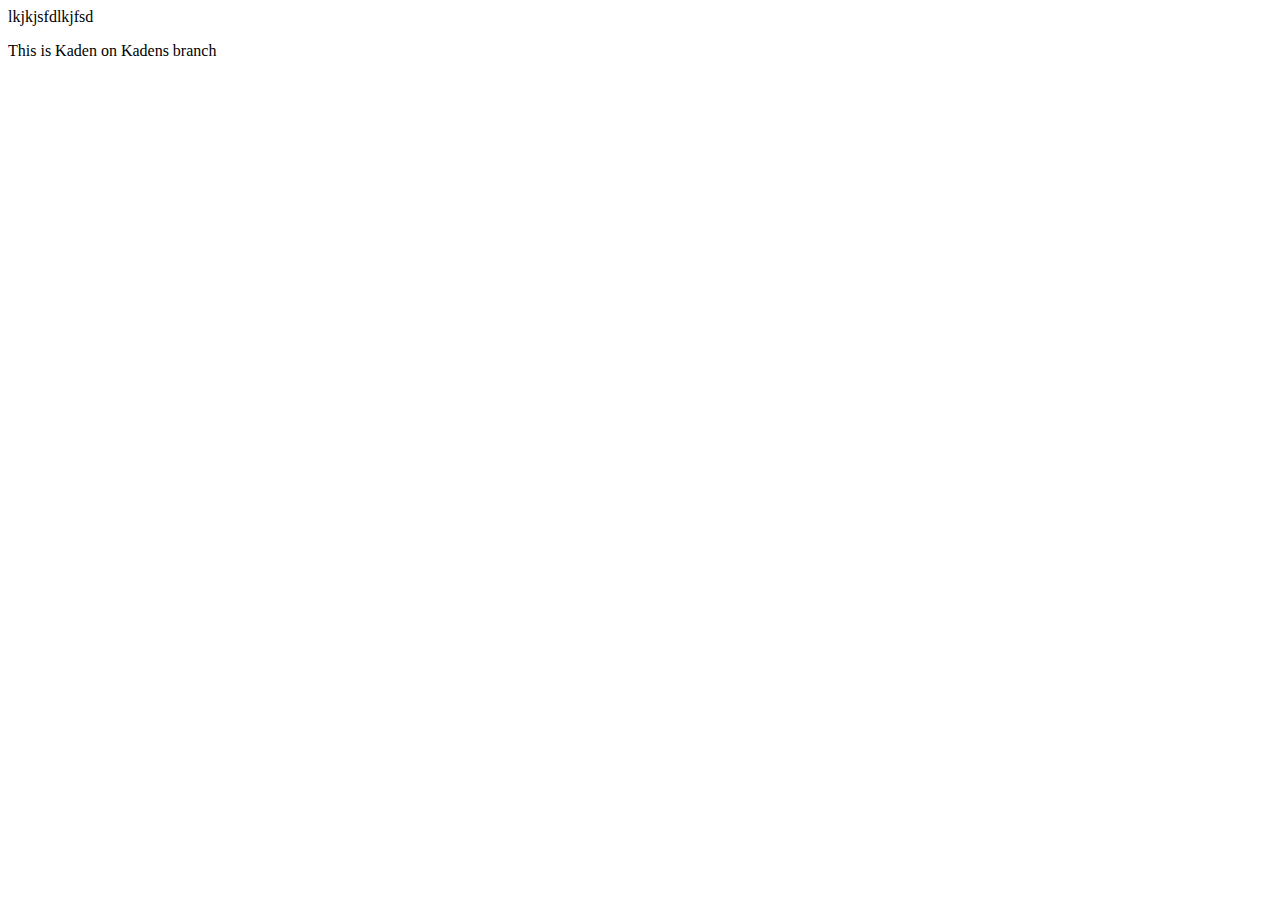
<file: test.html>
<!DOCTYPE html>
<html lang="en">
  <head>
    <meta charset="UTF-8" />
    <meta name="viewport" content="width=device-width, initial-scale=1.0" />
    <title>Document</title>
  </head>
  <body>
    lkjkjsfdlkjfsd
  </body>
</html>
<p>This is Kaden on Kadens branch</p>
</file>
